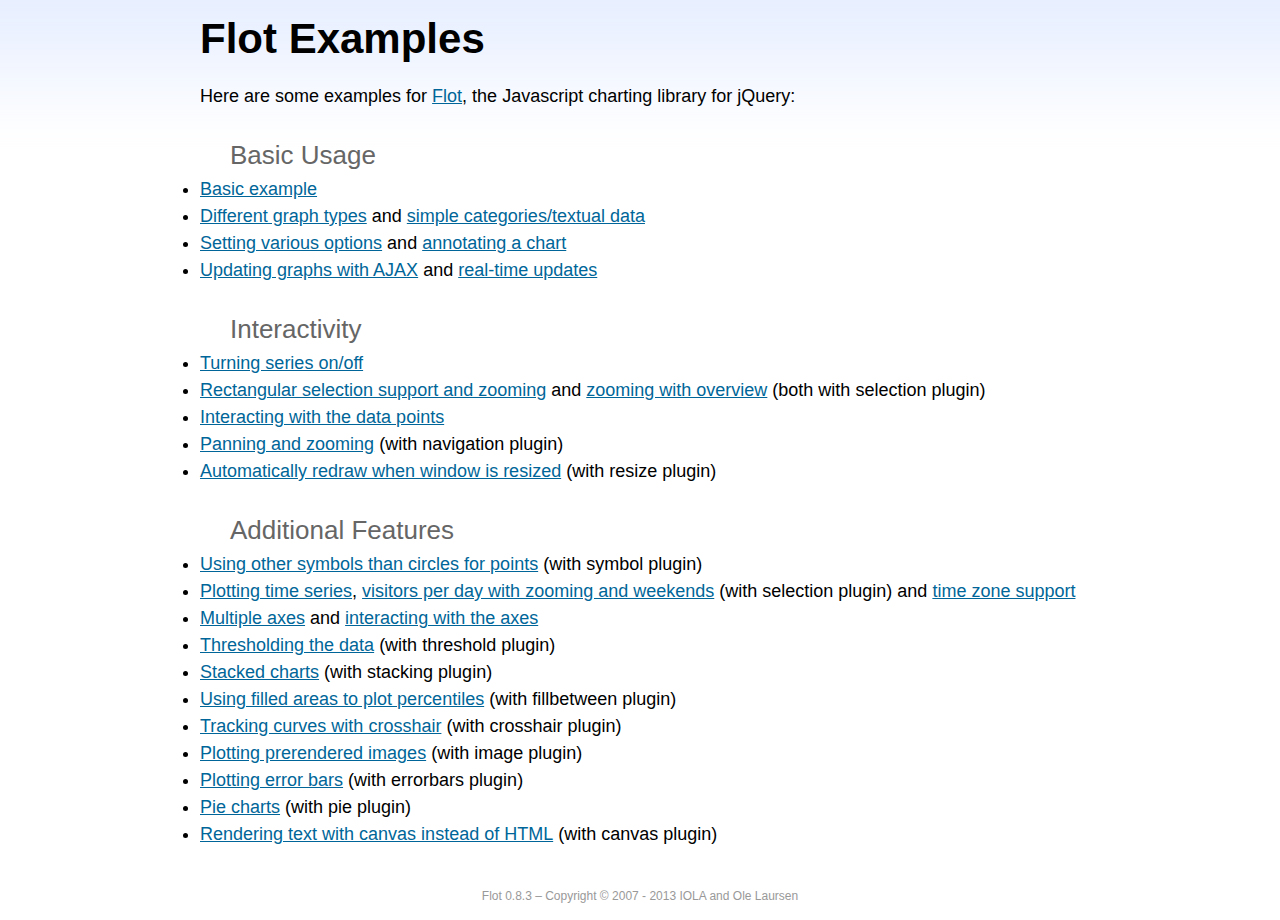
<file: mantenedor/bower_components/flot/examples/index.html>
<!DOCTYPE html PUBLIC "-//W3C//DTD HTML 4.01//EN" "http://www.w3.org/TR/html4/strict.dtd">
<html>
<head>
	<meta http-equiv="Content-Type" content="text/html; charset=utf-8">
	<title>Flot Examples</title>
	<link href="examples.css" rel="stylesheet" type="text/css">
	<style>

	h3 {
		margin-top: 30px;
		margin-bottom: 5px;
	}

	</style>
	<script language="javascript" type="text/javascript" src="../jquery.js"></script>
	<script language="javascript" type="text/javascript" src="../jquery.flot.js"></script>
	<script type="text/javascript">

	$(function() {

		// Add the Flot version string to the footer

		$("#footer").prepend("Flot " + $.plot.version + " &ndash; ");
	});

	</script>
</head>
<body>

	<div id="header">
		<h2>Flot Examples</h2>
	</div>

	<div id="content">

		<p>Here are some examples for <a href="http://www.flotcharts.org">Flot</a>, the Javascript charting library for jQuery:</p>

		<h3>Basic Usage</h3>

		<ul>
			<li><a href="basic-usage/index.html">Basic example</a></li>
			<li><a href="series-types/index.html">Different graph types</a> and <a href="categories/index.html">simple categories/textual data</a></li>
			<li><a href="basic-options/index.html">Setting various options</a> and <a href="annotating/index.html">annotating a chart</a></li>
			<li><a href="ajax/index.html">Updating graphs with AJAX</a> and <a href="realtime/index.html">real-time updates</a></li>
		</ul>

		<h3>Interactivity</h3>

		<ul>
			<li><a href="series-toggle/index.html">Turning series on/off</a></li>
			<li><a href="selection/index.html">Rectangular selection support and zooming</a> and <a href="zooming/index.html">zooming with overview</a> (both with selection plugin)</li>
			<li><a href="interacting/index.html">Interacting with the data points</a></li>
			<li><a href="navigate/index.html">Panning and zooming</a> (with navigation plugin)</li>
			<li><a href="resize/index.html">Automatically redraw when window is resized</a> (with resize plugin)</li>
		</ul>

		<h3>Additional Features</h3>

		<ul>
			<li><a href="symbols/index.html">Using other symbols than circles for points</a> (with symbol plugin)</li>
			<li><a href="axes-time/index.html">Plotting time series</a>, <a href="visitors/index.html">visitors per day with zooming and weekends</a> (with selection plugin) and <a href="axes-time-zones/index.html">time zone support</a></li>
			<li><a href="axes-multiple/index.html">Multiple axes</a> and <a href="axes-interacting/index.html">interacting with the axes</a></li>
			<li><a href="threshold/index.html">Thresholding the data</a> (with threshold plugin)</li>
			<li><a href="stacking/index.html">Stacked charts</a> (with stacking plugin)</li>
			<li><a href="percentiles/index.html">Using filled areas to plot percentiles</a> (with fillbetween plugin)</li>
			<li><a href="tracking/index.html">Tracking curves with crosshair</a> (with crosshair plugin)</li>
			<li><a href="image/index.html">Plotting prerendered images</a> (with image plugin)</li>
			<li><a href="series-errorbars/index.html">Plotting error bars</a> (with errorbars plugin)</li>
			<li><a href="series-pie/index.html">Pie charts</a> (with pie plugin)</li>
			<li><a href="canvas/index.html">Rendering text with canvas instead of HTML</a> (with canvas plugin)</li>
		</ul>

	</div>

	<div id="footer">
		Copyright &copy; 2007 - 2013 IOLA and Ole Laursen
	</div>

</body>
</html>
</file>
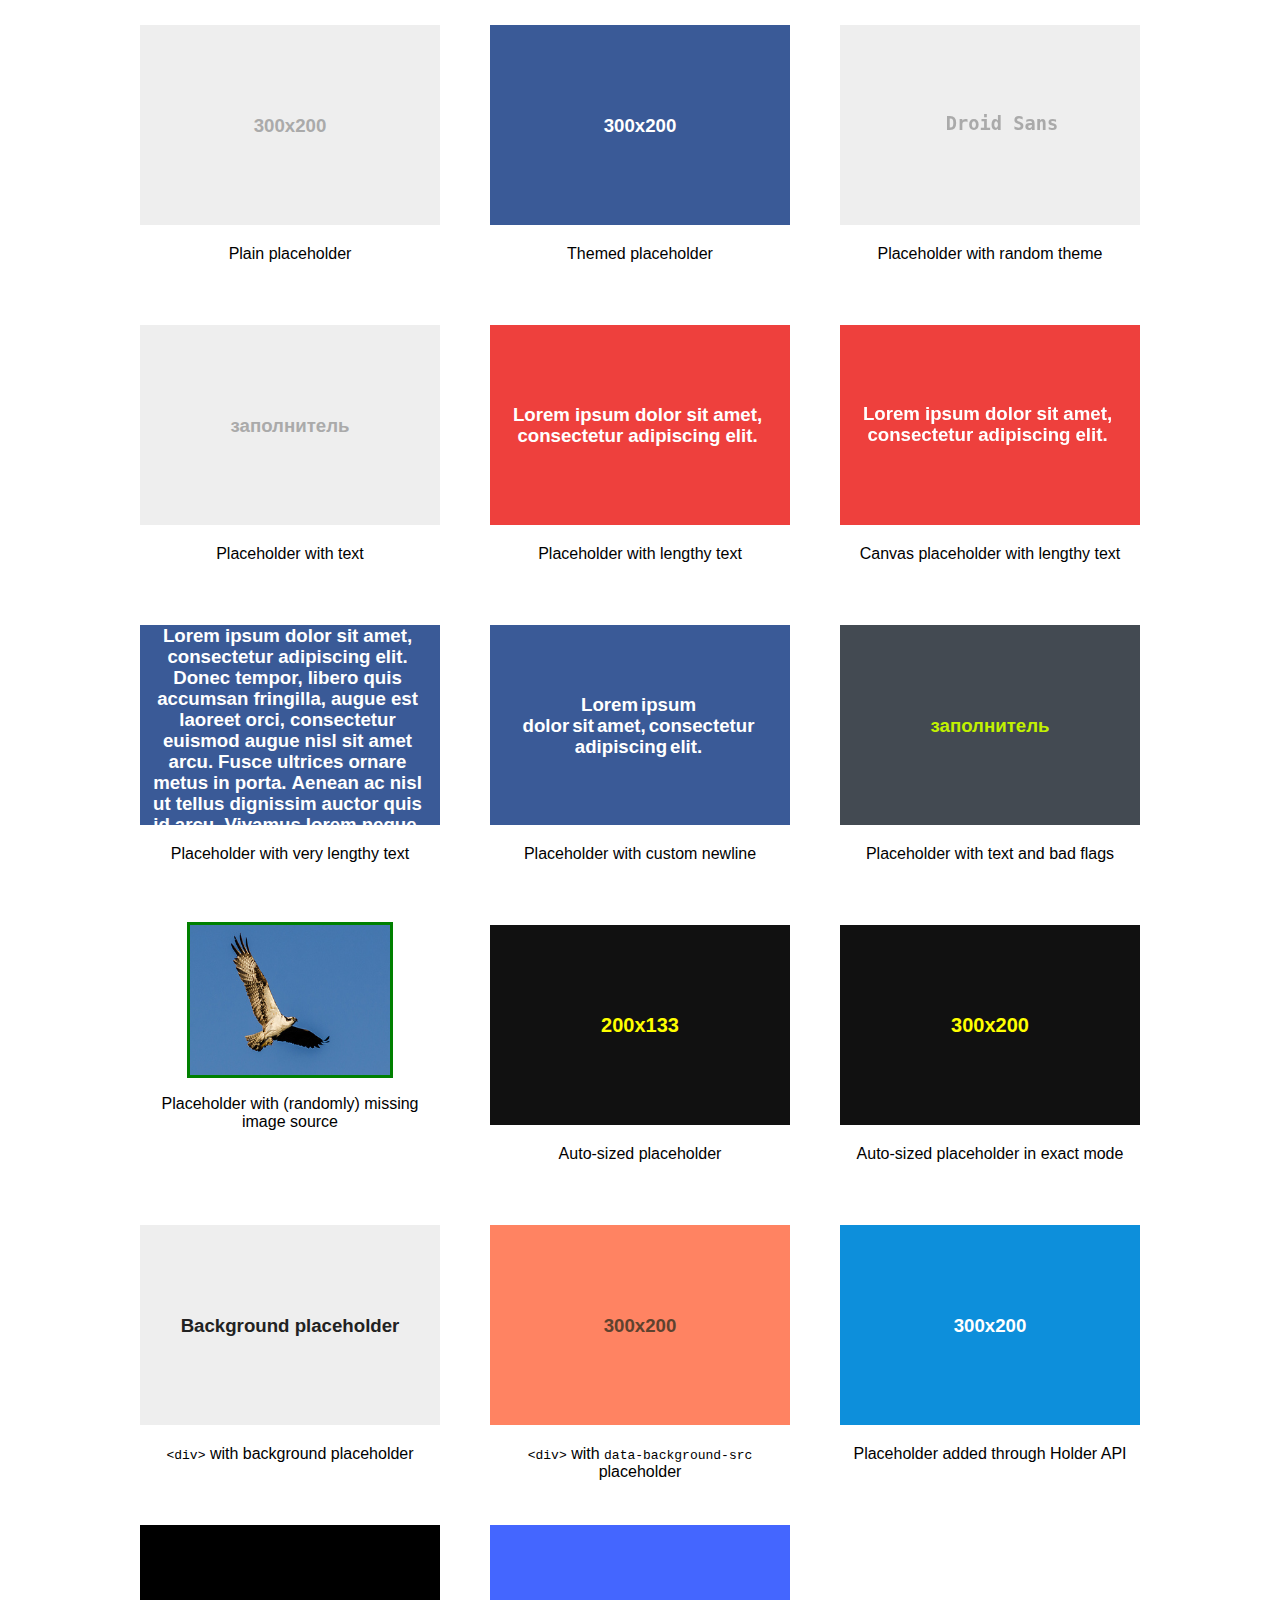
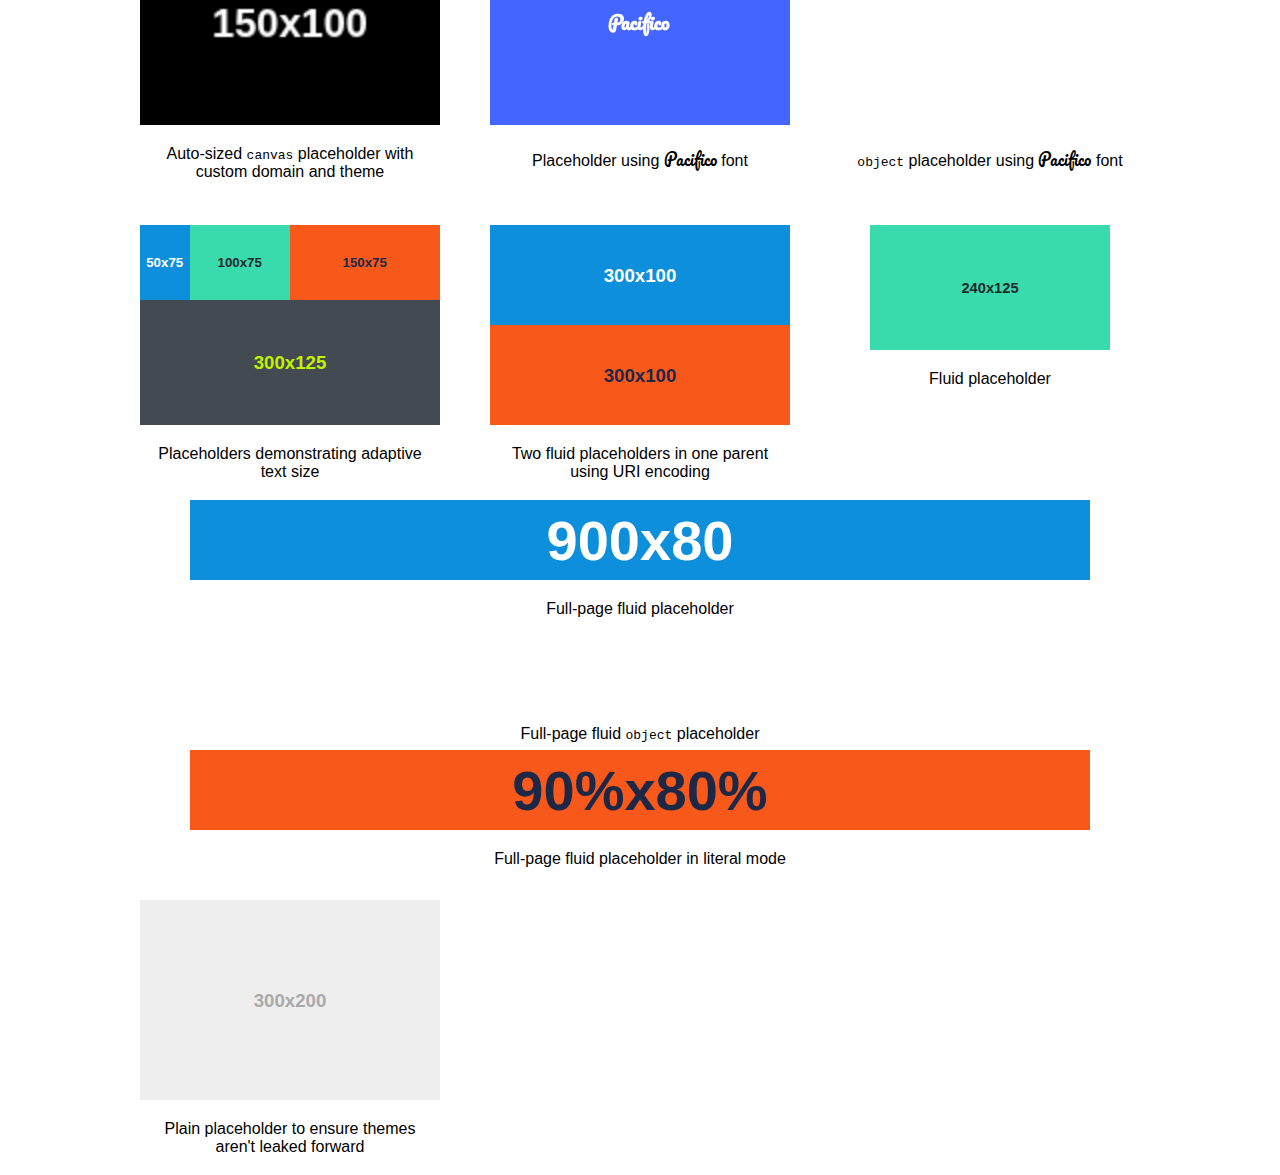
<file: mantenedor/bower_components/holderjs/test/index.html>
<!doctype html>
<html>
<head>
<title>Holder Testing</title>
<meta charset="utf-8">
<link rel="stylesheet" href="http://netdna.bootstrapcdn.com/font-awesome/4.1.0/css/font-awesome.min.css" class="holderjs">
<link href='http://fonts.googleapis.com/css?family=Pacifico' rel='stylesheet' type='text/css' class="holderjs">
<link href='http://fonts.googleapis.com/css?family=Raleway' rel='stylesheet' type='text/css' class='holderjs'>
<style>
	body {font-family:Arial,sans-serif;width:1050px;margin:0 auto}
	.thumb {width:300px;height:250px;margin:25px;float:left}
	.thumb img, .thumb .holderjs, .thumb object {display:block;margin:0 auto}
	.thumb .caption {padding:10px;text-align:center;margin-top:10px}
	.thumb.fullpage {float:none;clear:both;width:auto;height:100px;margin:25px}
	.autosize img {width:100%}
	#holder1 {background:url('?holder.js/300x200/text:Background%20placeholder/^eee:^222');width:300px;height:200px}
</style>
</head>
<body>

<div class="thumb">
	<img data-src="holder.js/300x200">
	<div class="caption">
		 Plain placeholder
	</div>
</div>
<div class="thumb">
	<img data-src="holder.js/300x200/social">
	<div class="caption">
		 Themed placeholder
	</div>
</div>
<div class="thumb">
	<img data-src="holder.js/300x200/random/font:Droid Sans/text:Droid Sans">
	<div class="caption">
		Placeholder with random theme
	</div>
</div>
<div class="thumb">
	<img data-src="holder.js/300x200/text:заполнитель">
	<div class="caption">
		 Placeholder with text
	</div>
</div>
<div class="thumb">
	<img data-src="holder.js/300x200/#EE403D:#FFFFFF/text:Lorem ipsum dolor sit amet, consectetur adipiscing elit.">
	<div class="caption">
		 Placeholder with lengthy text
	</div>
</div>
<div class="thumb">
	<img data-src="holder.canvas/300x200/#EE403D:#FFFFFF/text:Lorem ipsum dolor sit amet, consectetur adipiscing elit.">
	<div class="caption">
		Canvas placeholder with lengthy text
	</div>
</div>
<div class="thumb">
	<img data-src="holder.js/300x200/social/text:Lorem ipsum dolor sit amet, consectetur adipiscing elit. Donec tempor, libero quis accumsan fringilla, augue est laoreet orci, consectetur euismod augue nisl sit amet arcu. Fusce ultrices ornare metus in porta. Aenean ac nisl ut tellus dignissim auctor quis id arcu. Vivamus lorem neque, pulvinar non dictum vel, sagittis lobortis odio.">
	<div class="caption">
		 Placeholder with very lengthy text
	</div>
</div>
<div class="thumb">
	<img data-src="holder.js/300x200/social/text:Lorem ipsum   \n   dolor sit amet, consectetur adipiscing elit.">
	<div class="caption">
		 Placeholder with custom newline
	</div>
</div>
<div class="thumb">
	<img data-src="holder.js/300x200/randomrandom/hello:world/$$$$/%25%25%67/industrial/text:заполнитель">
	<div class="caption">
		 Placeholder with text and bad flags
	</div>
</div>
<div class="thumb">
	<script>
	var r = Math.random();
	if(r > 0.5){
	document.write('<img data-src="holder.js/200x150" src="missing.jpg" style="width:200px;height:150px;outline:solid 3px red">');
	}
	else{
	document.write('<img data-src="holder.js/200x150" src="image.jpg" style="width:200px;height:150px;outline:solid 3px green">');
	}
	</script>
	<div class="caption">
		Placeholder with (randomly) missing image source
	</div>
</div>
<div class="thumb">
	<div class="autosize">
		<img data-src="holder.js/200x133/#111:#ffff00/auto">
	</div>
	<div class="caption">
		 Auto-sized placeholder
	</div>
</div>
<div class="thumb">
	<div class="autosize">
		<img data-src="holder.js/200x133/#111:#ffff00/auto/textmode:exact">
	</div>
	<div class="caption">
		 Auto-sized placeholder in exact mode
	</div>
</div>
<div class="thumb">
	<div class="holderjs" id="holder1"></div>
	<div class="caption">
		<code>&lt;div&gt;</code> with background placeholder
	</div>
</div>
<div class="thumb">
	<div class="holderjs" style="width:300px;height:200px" data-background-src="?holder.js/300x200/#ff8362:#5e422e"></div>
	<div class="caption">
		<code>&lt;div&gt;</code> with <code>data-background-src</code> placeholder
	</div>
</div>

<div class="thumb">
	<div id="thumb1">
	</div>
	<div class="caption">
		 Placeholder added through Holder API
	</div>
</div>
<div class="thumb">
	<img data-src="custom.holder/150x100/custom/auto" style="width:300px;height:200px">
	<div class="caption">
		Auto-sized <code>canvas</code> placeholder with custom domain and theme
	</div>
</div>
<div class="thumb">
	<img data-src="holder.js/300x200/font:Pacifico/#4466ff:#fff/text:Pacifico">
	<div class="caption">
		 Placeholder using <span style="font-family:Pacifico">Pacifico</span> font</span>
	</div>
</div>
<div class="thumb">
	<object data="holder.js/300x200/font:Pacifico/#4466ff:#fff/text:Pacifico"></object>
	<div class="caption">
		<code>object</code> placeholder using <span style="font-family:Pacifico">Pacifico</span> font</span>
	</div>
</div>
<div class="thumb">
	<div style="overflow:hidden">
	<img data-src="holder.js/50x75/sky" style="float:left">
	<img data-src="holder.js/100x75/vine" style="float:left">
	<img data-src="holder.js/150x75/lava" style="float:left">
	</div>
	<div style="overflow:hidden">
	<img data-src="holder.js/300x125/industrial" style="float:left">
	</div>
<div class="caption">
		 Placeholders demonstrating adaptive text size
	</div>
</div>
<div class="thumb">
	<div style="height:200px">
<img data-src="holder.js/100%25x50%25/sky">
<img data-src="holder.js/100%25x50%25/lava">
</div>
<div class="caption">Two fluid placeholders in one parent using URI encoding</div>
</div>
<div class="thumb">
	<img data-src="holder.js/80%x50%/vine">
	<div class="caption">
		 Fluid placeholder
	</div>
</div>
<div class="fullpage thumb">
	<img data-src="holder.js/90%x80%/sky">
	<div class="caption">
		 Full-page fluid placeholder
	</div>
</div>
<div class="fullpage thumb">
	<object data-src="holder.js/90%x80%/vine"></object>
	<div class="caption">
		 Full-page fluid <code>object</code> placeholder
	</div>
</div>
<div class="fullpage thumb">
	<img data-src="holder.js/90%x80%/lava/textmode:literal">
	<div class="caption">
		 Full-page fluid placeholder in literal mode
	</div>
</div>
<div class="thumb">
	<img data-src="holder.js/300x200">
	<div class="caption">
		 Plain placeholder to ensure themes aren't leaked forward
	</div>
</div>

<script src="http://code.jquery.com/jquery-1.11.0.min.js"></script>
<script src="../holder.js"></script>
<!--
<script src="require.js" data-main="test.js"></script>
-->
<script>
Holder.add_image("holder.js/300x200/sky", "#thumb1").run();
Holder.add_theme("custom", {foreground: "#fff", background: "#000", size: 15}).run({
	domain: "custom.holder",
	use_canvas: true
})
Holder.add_theme("fontawesome", {foreground: "#00ccaa", background: "#002211", size: 12}).run({
	domain: "fontawesome.holder"
})
Holder.run({
	domain: "holder.canvas",
	use_canvas: true
});

</script>
</body>
</html>
</file>
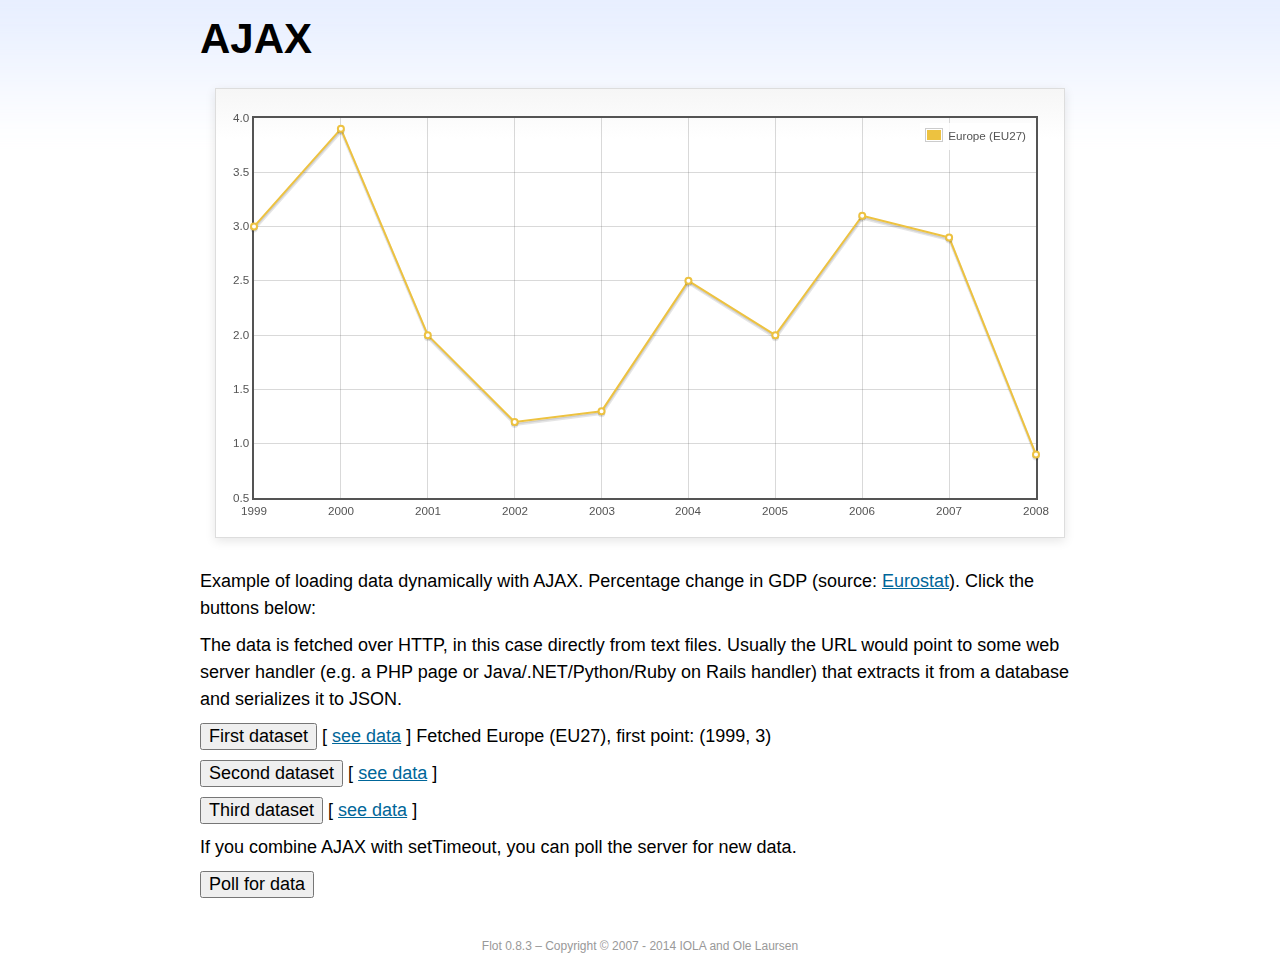
<file: mantenedor/bower_components/flot/examples/ajax/index.html>
<!DOCTYPE html PUBLIC "-//W3C//DTD HTML 4.01//EN" "http://www.w3.org/TR/html4/strict.dtd">
<html>
<head>
	<meta http-equiv="Content-Type" content="text/html; charset=utf-8">
	<title>Flot Examples: AJAX</title>
	<link href="../examples.css" rel="stylesheet" type="text/css">
	<!--[if lte IE 8]><script language="javascript" type="text/javascript" src="../../excanvas.min.js"></script><![endif]-->
	<script language="javascript" type="text/javascript" src="../../jquery.js"></script>
	<script language="javascript" type="text/javascript" src="../../jquery.flot.js"></script>
	<script type="text/javascript">

	$(function() {

		var options = {
			lines: {
				show: true
			},
			points: {
				show: true
			},
			xaxis: {
				tickDecimals: 0,
				tickSize: 1
			}
		};

		var data = [];

		$.plot("#placeholder", data, options);

		// Fetch one series, adding to what we already have

		var alreadyFetched = {};

		$("button.fetchSeries").click(function () {

			var button = $(this);

			// Find the URL in the link right next to us, then fetch the data

			var dataurl = button.siblings("a").attr("href");

			function onDataReceived(series) {

				// Extract the first coordinate pair; jQuery has parsed it, so
				// the data is now just an ordinary JavaScript object

				var firstcoordinate = "(" + series.data[0][0] + ", " + series.data[0][1] + ")";
				button.siblings("span").text("Fetched " + series.label + ", first point: " + firstcoordinate);

				// Push the new data onto our existing data array

				if (!alreadyFetched[series.label]) {
					alreadyFetched[series.label] = true;
					data.push(series);
				}

				$.plot("#placeholder", data, options);
			}

			$.ajax({
				url: dataurl,
				type: "GET",
				dataType: "json",
				success: onDataReceived
			});
		});

		// Initiate a recurring data update

		$("button.dataUpdate").click(function () {

			data = [];
			alreadyFetched = {};

			$.plot("#placeholder", data, options);

			var iteration = 0;

			function fetchData() {

				++iteration;

				function onDataReceived(series) {

					// Load all the data in one pass; if we only got partial
					// data we could merge it with what we already have.

					data = [ series ];
					$.plot("#placeholder", data, options);
				}

				// Normally we call the same URL - a script connected to a
				// database - but in this case we only have static example
				// files, so we need to modify the URL.

				$.ajax({
					url: "data-eu-gdp-growth-" + iteration + ".json",
					type: "GET",
					dataType: "json",
					success: onDataReceived
				});

				if (iteration < 5) {
					setTimeout(fetchData, 1000);
				} else {
					data = [];
					alreadyFetched = {};
				}
			}

			setTimeout(fetchData, 1000);
		});

		// Load the first series by default, so we don't have an empty plot

		$("button.fetchSeries:first").click();

		// Add the Flot version string to the footer

		$("#footer").prepend("Flot " + $.plot.version + " &ndash; ");
	});

	</script>
</head>
<body>

	<div id="header">
		<h2>AJAX</h2>
	</div>

	<div id="content">

		<div class="demo-container">
			<div id="placeholder" class="demo-placeholder"></div>
		</div>

		<p>Example of loading data dynamically with AJAX. Percentage change in GDP (source: <a href="http://epp.eurostat.ec.europa.eu/tgm/table.do?tab=table&init=1&plugin=1&language=en&pcode=tsieb020">Eurostat</a>). Click the buttons below:</p>

		<p>The data is fetched over HTTP, in this case directly from text files. Usually the URL would point to some web server handler (e.g. a PHP page or Java/.NET/Python/Ruby on Rails handler) that extracts it from a database and serializes it to JSON.</p>

		<p>
			<button class="fetchSeries">First dataset</button>
			[ <a href="data-eu-gdp-growth.json">see data</a> ]
			<span></span>
		</p>

		<p>
			<button class="fetchSeries">Second dataset</button>
			[ <a href="data-japan-gdp-growth.json">see data</a> ]
			<span></span>
		</p>

		<p>
			<button class="fetchSeries">Third dataset</button>
			[ <a href="data-usa-gdp-growth.json">see data</a> ]
			<span></span>
		</p>

		<p>If you combine AJAX with setTimeout, you can poll the server for new data.</p>

		<p>
			<button class="dataUpdate">Poll for data</button>
		</p>

	</div>

	<div id="footer">
		Copyright &copy; 2007 - 2014 IOLA and Ole Laursen
	</div>

</body>
</html>
</file>
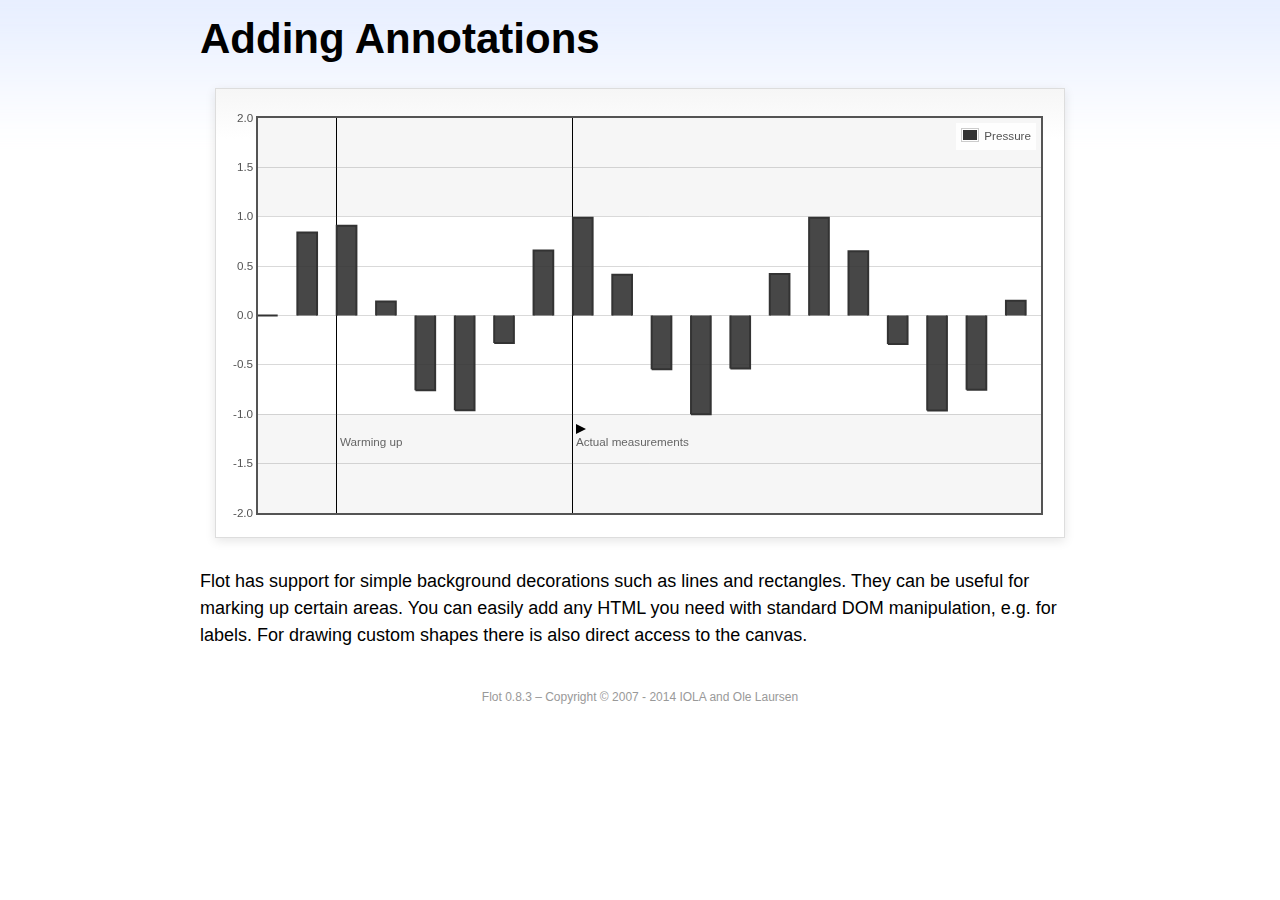
<file: mantenedor/bower_components/flot/examples/annotating/index.html>
<!DOCTYPE html PUBLIC "-//W3C//DTD HTML 4.01//EN" "http://www.w3.org/TR/html4/strict.dtd">
<html>
<head>
	<meta http-equiv="Content-Type" content="text/html; charset=utf-8">
	<title>Flot Examples: Adding Annotations</title>
	<link href="../examples.css" rel="stylesheet" type="text/css">
	<!--[if lte IE 8]><script language="javascript" type="text/javascript" src="../../excanvas.min.js"></script><![endif]-->
	<script language="javascript" type="text/javascript" src="../../jquery.js"></script>
	<script language="javascript" type="text/javascript" src="../../jquery.flot.js"></script>
	<script type="text/javascript">

	$(function() {

		var d1 = [];
		for (var i = 0; i < 20; ++i) {
			d1.push([i, Math.sin(i)]);
		}

		var data = [{ data: d1, label: "Pressure", color: "#333" }];

		var markings = [
			{ color: "#f6f6f6", yaxis: { from: 1 } },
			{ color: "#f6f6f6", yaxis: { to: -1 } },
			{ color: "#000", lineWidth: 1, xaxis: { from: 2, to: 2 } },
			{ color: "#000", lineWidth: 1, xaxis: { from: 8, to: 8 } }
		];

		var placeholder = $("#placeholder");

		var plot = $.plot(placeholder, data, {
			bars: { show: true, barWidth: 0.5, fill: 0.9 },
			xaxis: { ticks: [], autoscaleMargin: 0.02 },
			yaxis: { min: -2, max: 2 },
			grid: { markings: markings }
		});

		var o = plot.pointOffset({ x: 2, y: -1.2});

		// Append it to the placeholder that Flot already uses for positioning

		placeholder.append("<div style='position:absolute;left:" + (o.left + 4) + "px;top:" + o.top + "px;color:#666;font-size:smaller'>Warming up</div>");

		o = plot.pointOffset({ x: 8, y: -1.2});
		placeholder.append("<div style='position:absolute;left:" + (o.left + 4) + "px;top:" + o.top + "px;color:#666;font-size:smaller'>Actual measurements</div>");

		// Draw a little arrow on top of the last label to demonstrate canvas
		// drawing

		var ctx = plot.getCanvas().getContext("2d");
		ctx.beginPath();
		o.left += 4;
		ctx.moveTo(o.left, o.top);
		ctx.lineTo(o.left, o.top - 10);
		ctx.lineTo(o.left + 10, o.top - 5);
		ctx.lineTo(o.left, o.top);
		ctx.fillStyle = "#000";
		ctx.fill();

		// Add the Flot version string to the footer

		$("#footer").prepend("Flot " + $.plot.version + " &ndash; ");
	});

	</script>
</head>
<body>

	<div id="header">
		<h2>Adding Annotations</h2>
	</div>

	<div id="content">

		<div class="demo-container">
			<div id="placeholder" class="demo-placeholder"></div>
		</div>

		<p>Flot has support for simple background decorations such as lines and rectangles. They can be useful for marking up certain areas. You can easily add any HTML you need with standard DOM manipulation, e.g. for labels. For drawing custom shapes there is also direct access to the canvas.</p>

	</div>

	<div id="footer">
		Copyright &copy; 2007 - 2014 IOLA and Ole Laursen
	</div>

</body>
</html>
</file>
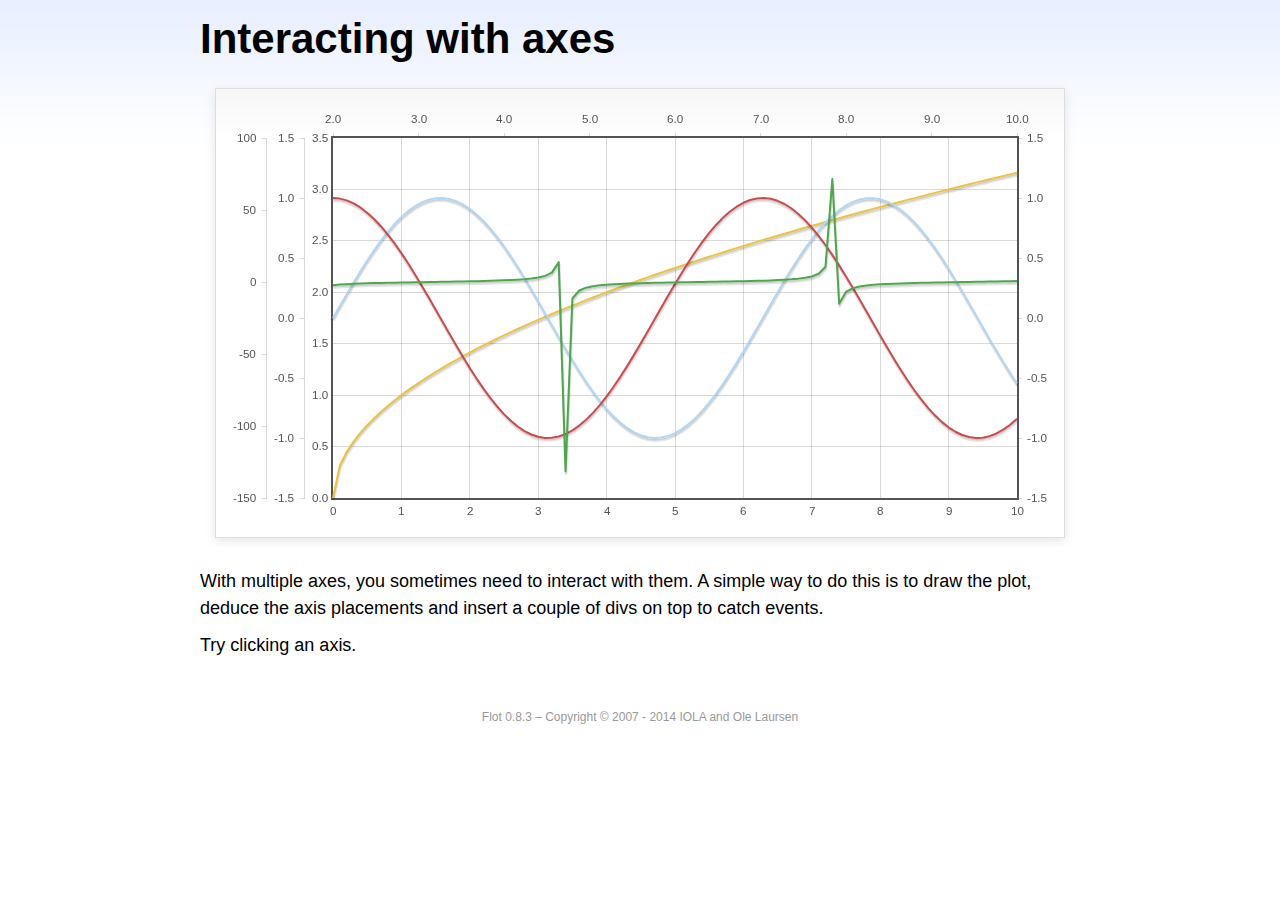
<file: mantenedor/bower_components/flot/examples/axes-interacting/index.html>
<!DOCTYPE html PUBLIC "-//W3C//DTD HTML 4.01//EN" "http://www.w3.org/TR/html4/strict.dtd">
<html>
<head>
	<meta http-equiv="Content-Type" content="text/html; charset=utf-8">
	<title>Flot Examples: Interacting with axes</title>
	<link href="../examples.css" rel="stylesheet" type="text/css">
	<!--[if lte IE 8]><script language="javascript" type="text/javascript" src="../../excanvas.min.js"></script><![endif]-->
	<script language="javascript" type="text/javascript" src="../../jquery.js"></script>
	<script language="javascript" type="text/javascript" src="../../jquery.flot.js"></script>
	<script type="text/javascript">

	$(function() {

		function generate(start, end, fn) {
			var res = [];
			for (var i = 0; i <= 100; ++i) {
				var x = start + i / 100 * (end - start);
				res.push([x, fn(x)]);
			}
			return res;
		}

		var data = [
			{ data: generate(0, 10, function (x) { return Math.sqrt(x);}), xaxis: 1, yaxis:1 },
			{ data: generate(0, 10, function (x) { return Math.sin(x);}), xaxis: 1, yaxis:2 },
			{ data: generate(0, 10, function (x) { return Math.cos(x);}), xaxis: 1, yaxis:3 },
			{ data: generate(2, 10, function (x) { return Math.tan(x);}), xaxis: 2, yaxis: 4 }
		];

		var plot = $.plot("#placeholder", data, {
			xaxes: [
				{ position: 'bottom' },
				{ position: 'top'}
			],
			yaxes: [
				{ position: 'left' },
				{ position: 'left' },
				{ position: 'right' },
				{ position: 'left' }
			]
		});

		// Create a div for each axis

		$.each(plot.getAxes(), function (i, axis) {
			if (!axis.show)
				return;

			var box = axis.box;

			$("<div class='axisTarget' style='position:absolute; left:" + box.left + "px; top:" + box.top + "px; width:" + box.width +  "px; height:" + box.height + "px'></div>")
				.data("axis.direction", axis.direction)
				.data("axis.n", axis.n)
				.css({ backgroundColor: "#f00", opacity: 0, cursor: "pointer" })
				.appendTo(plot.getPlaceholder())
				.hover(
					function () { $(this).css({ opacity: 0.10 }) },
					function () { $(this).css({ opacity: 0 }) }
				)
				.click(function () {
					$("#click").text("You clicked the " + axis.direction + axis.n + "axis!")
				});
		});

		// Add the Flot version string to the footer

		$("#footer").prepend("Flot " + $.plot.version + " &ndash; ");
	});

	</script>
</head>
<body>

	<div id="header">
		<h2>Interacting with axes</h2>
	</div>

	<div id="content">

		<div class="demo-container">
			<div id="placeholder" class="demo-placeholder"></div>
		</div>

		<p>With multiple axes, you sometimes need to interact with them. A simple way to do this is to draw the plot, deduce the axis placements and insert a couple of divs on top to catch events.</p>

		<p>Try clicking an axis.</p>

		<p id="click"></p>

	</div>

	<div id="footer">
		Copyright &copy; 2007 - 2014 IOLA and Ole Laursen
	</div>

</body>
</html>
</file>
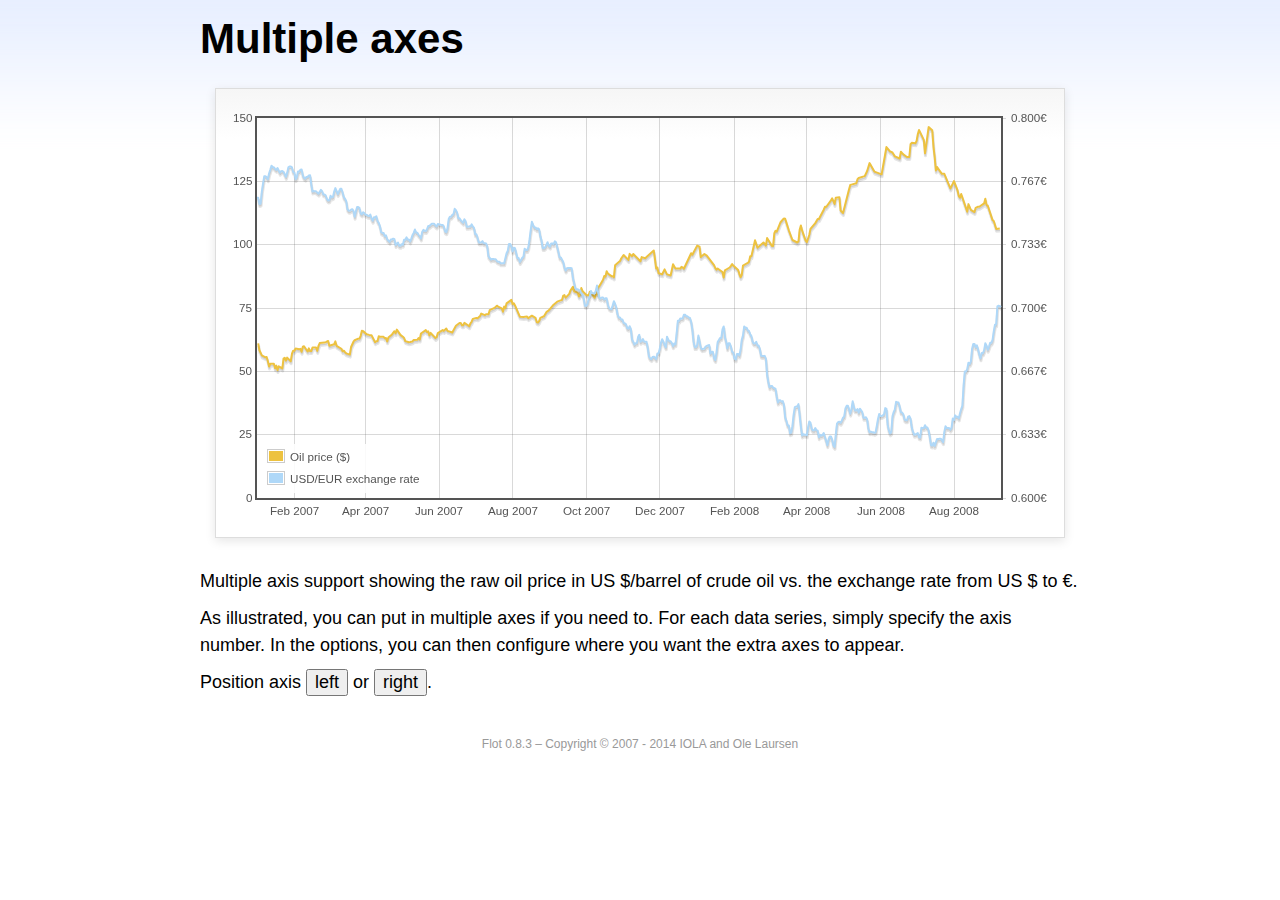
<file: mantenedor/bower_components/flot/examples/axes-multiple/index.html>
<!DOCTYPE html PUBLIC "-//W3C//DTD HTML 4.01//EN" "http://www.w3.org/TR/html4/strict.dtd">
<html>
<head>
	<meta http-equiv="Content-Type" content="text/html; charset=utf-8">
	<title>Flot Examples: Multiple Axes</title>
	<link href="../examples.css" rel="stylesheet" type="text/css">
	<!--[if lte IE 8]><script language="javascript" type="text/javascript" src="../../excanvas.min.js"></script><![endif]-->
	<script language="javascript" type="text/javascript" src="../../jquery.js"></script>
	<script language="javascript" type="text/javascript" src="../../jquery.flot.js"></script>
	<script language="javascript" type="text/javascript" src="../../jquery.flot.time.js"></script>
	<script type="text/javascript">

	$(function() {

		var oilprices = [[1167692400000,61.05], [1167778800000,58.32], [1167865200000,57.35], [1167951600000,56.31], [1168210800000,55.55], [1168297200000,55.64], [1168383600000,54.02], [1168470000000,51.88], [1168556400000,52.99], [1168815600000,52.99], [1168902000000,51.21], [1168988400000,52.24], [1169074800000,50.48], [1169161200000,51.99], [1169420400000,51.13], [1169506800000,55.04], [1169593200000,55.37], [1169679600000,54.23], [1169766000000,55.42], [1170025200000,54.01], [1170111600000,56.97], [1170198000000,58.14], [1170284400000,58.14], [1170370800000,59.02], [1170630000000,58.74], [1170716400000,58.88], [1170802800000,57.71], [1170889200000,59.71], [1170975600000,59.89], [1171234800000,57.81], [1171321200000,59.06], [1171407600000,58.00], [1171494000000,57.99], [1171580400000,59.39], [1171839600000,59.39], [1171926000000,58.07], [1172012400000,60.07], [1172098800000,61.14], [1172444400000,61.39], [1172530800000,61.46], [1172617200000,61.79], [1172703600000,62.00], [1172790000000,60.07], [1173135600000,60.69], [1173222000000,61.82], [1173308400000,60.05], [1173654000000,58.91], [1173740400000,57.93], [1173826800000,58.16], [1173913200000,57.55], [1173999600000,57.11], [1174258800000,56.59], [1174345200000,59.61], [1174518000000,61.69], [1174604400000,62.28], [1174860000000,62.91], [1174946400000,62.93], [1175032800000,64.03], [1175119200000,66.03], [1175205600000,65.87], [1175464800000,64.64], [1175637600000,64.38], [1175724000000,64.28], [1175810400000,64.28], [1176069600000,61.51], [1176156000000,61.89], [1176242400000,62.01], [1176328800000,63.85], [1176415200000,63.63], [1176674400000,63.61], [1176760800000,63.10], [1176847200000,63.13], [1176933600000,61.83], [1177020000000,63.38], [1177279200000,64.58], [1177452000000,65.84], [1177538400000,65.06], [1177624800000,66.46], [1177884000000,64.40], [1178056800000,63.68], [1178143200000,63.19], [1178229600000,61.93], [1178488800000,61.47], [1178575200000,61.55], [1178748000000,61.81], [1178834400000,62.37], [1179093600000,62.46], [1179180000000,63.17], [1179266400000,62.55], [1179352800000,64.94], [1179698400000,66.27], [1179784800000,65.50], [1179871200000,65.77], [1179957600000,64.18], [1180044000000,65.20], [1180389600000,63.15], [1180476000000,63.49], [1180562400000,65.08], [1180908000000,66.30], [1180994400000,65.96], [1181167200000,66.93], [1181253600000,65.98], [1181599200000,65.35], [1181685600000,66.26], [1181858400000,68.00], [1182117600000,69.09], [1182204000000,69.10], [1182290400000,68.19], [1182376800000,68.19], [1182463200000,69.14], [1182722400000,68.19], [1182808800000,67.77], [1182895200000,68.97], [1182981600000,69.57], [1183068000000,70.68], [1183327200000,71.09], [1183413600000,70.92], [1183586400000,71.81], [1183672800000,72.81], [1183932000000,72.19], [1184018400000,72.56], [1184191200000,72.50], [1184277600000,74.15], [1184623200000,75.05], [1184796000000,75.92], [1184882400000,75.57], [1185141600000,74.89], [1185228000000,73.56], [1185314400000,75.57], [1185400800000,74.95], [1185487200000,76.83], [1185832800000,78.21], [1185919200000,76.53], [1186005600000,76.86], [1186092000000,76.00], [1186437600000,71.59], [1186696800000,71.47], [1186956000000,71.62], [1187042400000,71.00], [1187301600000,71.98], [1187560800000,71.12], [1187647200000,69.47], [1187733600000,69.26], [1187820000000,69.83], [1187906400000,71.09], [1188165600000,71.73], [1188338400000,73.36], [1188511200000,74.04], [1188856800000,76.30], [1189116000000,77.49], [1189461600000,78.23], [1189548000000,79.91], [1189634400000,80.09], [1189720800000,79.10], [1189980000000,80.57], [1190066400000,81.93], [1190239200000,83.32], [1190325600000,81.62], [1190584800000,80.95], [1190671200000,79.53], [1190757600000,80.30], [1190844000000,82.88], [1190930400000,81.66], [1191189600000,80.24], [1191276000000,80.05], [1191362400000,79.94], [1191448800000,81.44], [1191535200000,81.22], [1191794400000,79.02], [1191880800000,80.26], [1191967200000,80.30], [1192053600000,83.08], [1192140000000,83.69], [1192399200000,86.13], [1192485600000,87.61], [1192572000000,87.40], [1192658400000,89.47], [1192744800000,88.60], [1193004000000,87.56], [1193090400000,87.56], [1193176800000,87.10], [1193263200000,91.86], [1193612400000,93.53], [1193698800000,94.53], [1193871600000,95.93], [1194217200000,93.98], [1194303600000,96.37], [1194476400000,95.46], [1194562800000,96.32], [1195081200000,93.43], [1195167600000,95.10], [1195426800000,94.64], [1195513200000,95.10], [1196031600000,97.70], [1196118000000,94.42], [1196204400000,90.62], [1196290800000,91.01], [1196377200000,88.71], [1196636400000,88.32], [1196809200000,90.23], [1196982000000,88.28], [1197241200000,87.86], [1197327600000,90.02], [1197414000000,92.25], [1197586800000,90.63], [1197846000000,90.63], [1197932400000,90.49], [1198018800000,91.24], [1198105200000,91.06], [1198191600000,90.49], [1198710000000,96.62], [1198796400000,96.00], [1199142000000,99.62], [1199314800000,99.18], [1199401200000,95.09], [1199660400000,96.33], [1199833200000,95.67], [1200351600000,91.90], [1200438000000,90.84], [1200524400000,90.13], [1200610800000,90.57], [1200956400000,89.21], [1201042800000,86.99], [1201129200000,89.85], [1201474800000,90.99], [1201561200000,91.64], [1201647600000,92.33], [1201734000000,91.75], [1202079600000,90.02], [1202166000000,88.41], [1202252400000,87.14], [1202338800000,88.11], [1202425200000,91.77], [1202770800000,92.78], [1202857200000,93.27], [1202943600000,95.46], [1203030000000,95.46], [1203289200000,101.74], [1203462000000,98.81], [1203894000000,100.88], [1204066800000,99.64], [1204153200000,102.59], [1204239600000,101.84], [1204498800000,99.52], [1204585200000,99.52], [1204671600000,104.52], [1204758000000,105.47], [1204844400000,105.15], [1205103600000,108.75], [1205276400000,109.92], [1205362800000,110.33], [1205449200000,110.21], [1205708400000,105.68], [1205967600000,101.84], [1206313200000,100.86], [1206399600000,101.22], [1206486000000,105.90], [1206572400000,107.58], [1206658800000,105.62], [1206914400000,101.58], [1207000800000,100.98], [1207173600000,103.83], [1207260000000,106.23], [1207605600000,108.50], [1207778400000,110.11], [1207864800000,110.14], [1208210400000,113.79], [1208296800000,114.93], [1208383200000,114.86], [1208728800000,117.48], [1208815200000,118.30], [1208988000000,116.06], [1209074400000,118.52], [1209333600000,118.75], [1209420000000,113.46], [1209592800000,112.52], [1210024800000,121.84], [1210111200000,123.53], [1210197600000,123.69], [1210543200000,124.23], [1210629600000,125.80], [1210716000000,126.29], [1211148000000,127.05], [1211320800000,129.07], [1211493600000,132.19], [1211839200000,128.85], [1212357600000,127.76], [1212703200000,138.54], [1212962400000,136.80], [1213135200000,136.38], [1213308000000,134.86], [1213653600000,134.01], [1213740000000,136.68], [1213912800000,135.65], [1214172000000,134.62], [1214258400000,134.62], [1214344800000,134.62], [1214431200000,139.64], [1214517600000,140.21], [1214776800000,140.00], [1214863200000,140.97], [1214949600000,143.57], [1215036000000,145.29], [1215381600000,141.37], [1215468000000,136.04], [1215727200000,146.40], [1215986400000,145.18], [1216072800000,138.74], [1216159200000,134.60], [1216245600000,129.29], [1216332000000,130.65], [1216677600000,127.95], [1216850400000,127.95], [1217282400000,122.19], [1217455200000,124.08], [1217541600000,125.10], [1217800800000,121.41], [1217887200000,119.17], [1217973600000,118.58], [1218060000000,120.02], [1218405600000,114.45], [1218492000000,113.01], [1218578400000,116.00], [1218751200000,113.77], [1219010400000,112.87], [1219096800000,114.53], [1219269600000,114.98], [1219356000000,114.98], [1219701600000,116.27], [1219788000000,118.15], [1219874400000,115.59], [1219960800000,115.46], [1220306400000,109.71], [1220392800000,109.35], [1220565600000,106.23], [1220824800000,106.34]];

		var exchangerates = [[1167606000000,0.7580], [1167692400000,0.7580], [1167778800000,0.75470], [1167865200000,0.75490], [1167951600000,0.76130], [1168038000000,0.76550], [1168124400000,0.76930], [1168210800000,0.76940], [1168297200000,0.76880], [1168383600000,0.76780], [1168470000000,0.77080], [1168556400000,0.77270], [1168642800000,0.77490], [1168729200000,0.77410], [1168815600000,0.77410], [1168902000000,0.77320], [1168988400000,0.77270], [1169074800000,0.77370], [1169161200000,0.77240], [1169247600000,0.77120], [1169334000000,0.7720], [1169420400000,0.77210], [1169506800000,0.77170], [1169593200000,0.77040], [1169679600000,0.7690], [1169766000000,0.77110], [1169852400000,0.7740], [1169938800000,0.77450], [1170025200000,0.77450], [1170111600000,0.7740], [1170198000000,0.77160], [1170284400000,0.77130], [1170370800000,0.76780], [1170457200000,0.76880], [1170543600000,0.77180], [1170630000000,0.77180], [1170716400000,0.77280], [1170802800000,0.77290], [1170889200000,0.76980], [1170975600000,0.76850], [1171062000000,0.76810], [1171148400000,0.7690], [1171234800000,0.7690], [1171321200000,0.76980], [1171407600000,0.76990], [1171494000000,0.76510], [1171580400000,0.76130], [1171666800000,0.76160], [1171753200000,0.76140], [1171839600000,0.76140], [1171926000000,0.76070], [1172012400000,0.76020], [1172098800000,0.76110], [1172185200000,0.76220], [1172271600000,0.76150], [1172358000000,0.75980], [1172444400000,0.75980], [1172530800000,0.75920], [1172617200000,0.75730], [1172703600000,0.75660], [1172790000000,0.75670], [1172876400000,0.75910], [1172962800000,0.75820], [1173049200000,0.75850], [1173135600000,0.76130], [1173222000000,0.76310], [1173308400000,0.76150], [1173394800000,0.760], [1173481200000,0.76130], [1173567600000,0.76270], [1173654000000,0.76270], [1173740400000,0.76080], [1173826800000,0.75830], [1173913200000,0.75750], [1173999600000,0.75620], [1174086000000,0.7520], [1174172400000,0.75120], [1174258800000,0.75120], [1174345200000,0.75170], [1174431600000,0.7520], [1174518000000,0.75110], [1174604400000,0.7480], [1174690800000,0.75090], [1174777200000,0.75310], [1174860000000,0.75310], [1174946400000,0.75270], [1175032800000,0.74980], [1175119200000,0.74930], [1175205600000,0.75040], [1175292000000,0.750], [1175378400000,0.74910], [1175464800000,0.74910], [1175551200000,0.74850], [1175637600000,0.74840], [1175724000000,0.74920], [1175810400000,0.74710], [1175896800000,0.74590], [1175983200000,0.74770], [1176069600000,0.74770], [1176156000000,0.74830], [1176242400000,0.74580], [1176328800000,0.74480], [1176415200000,0.7430], [1176501600000,0.73990], [1176588000000,0.73950], [1176674400000,0.73950], [1176760800000,0.73780], [1176847200000,0.73820], [1176933600000,0.73620], [1177020000000,0.73550], [1177106400000,0.73480], [1177192800000,0.73610], [1177279200000,0.73610], [1177365600000,0.73650], [1177452000000,0.73620], [1177538400000,0.73310], [1177624800000,0.73390], [1177711200000,0.73440], [1177797600000,0.73270], [1177884000000,0.73270], [1177970400000,0.73360], [1178056800000,0.73330], [1178143200000,0.73590], [1178229600000,0.73590], [1178316000000,0.73720], [1178402400000,0.7360], [1178488800000,0.7360], [1178575200000,0.7350], [1178661600000,0.73650], [1178748000000,0.73840], [1178834400000,0.73950], [1178920800000,0.74130], [1179007200000,0.73970], [1179093600000,0.73960], [1179180000000,0.73850], [1179266400000,0.73780], [1179352800000,0.73660], [1179439200000,0.740], [1179525600000,0.74110], [1179612000000,0.74060], [1179698400000,0.74050], [1179784800000,0.74140], [1179871200000,0.74310], [1179957600000,0.74310], [1180044000000,0.74380], [1180130400000,0.74430], [1180216800000,0.74430], [1180303200000,0.74430], [1180389600000,0.74340], [1180476000000,0.74290], [1180562400000,0.74420], [1180648800000,0.7440], [1180735200000,0.74390], [1180821600000,0.74370], [1180908000000,0.74370], [1180994400000,0.74290], [1181080800000,0.74030], [1181167200000,0.73990], [1181253600000,0.74180], [1181340000000,0.74680], [1181426400000,0.7480], [1181512800000,0.7480], [1181599200000,0.7490], [1181685600000,0.74940], [1181772000000,0.75220], [1181858400000,0.75150], [1181944800000,0.75020], [1182031200000,0.74720], [1182117600000,0.74720], [1182204000000,0.74620], [1182290400000,0.74550], [1182376800000,0.74490], [1182463200000,0.74670], [1182549600000,0.74580], [1182636000000,0.74270], [1182722400000,0.74270], [1182808800000,0.7430], [1182895200000,0.74290], [1182981600000,0.7440], [1183068000000,0.7430], [1183154400000,0.74220], [1183240800000,0.73880], [1183327200000,0.73880], [1183413600000,0.73690], [1183500000000,0.73450], [1183586400000,0.73450], [1183672800000,0.73450], [1183759200000,0.73520], [1183845600000,0.73410], [1183932000000,0.73410], [1184018400000,0.7340], [1184104800000,0.73240], [1184191200000,0.72720], [1184277600000,0.72640], [1184364000000,0.72550], [1184450400000,0.72580], [1184536800000,0.72580], [1184623200000,0.72560], [1184709600000,0.72570], [1184796000000,0.72470], [1184882400000,0.72430], [1184968800000,0.72440], [1185055200000,0.72350], [1185141600000,0.72350], [1185228000000,0.72350], [1185314400000,0.72350], [1185400800000,0.72620], [1185487200000,0.72880], [1185573600000,0.73010], [1185660000000,0.73370], [1185746400000,0.73370], [1185832800000,0.73240], [1185919200000,0.72970], [1186005600000,0.73170], [1186092000000,0.73150], [1186178400000,0.72880], [1186264800000,0.72630], [1186351200000,0.72630], [1186437600000,0.72420], [1186524000000,0.72530], [1186610400000,0.72640], [1186696800000,0.7270], [1186783200000,0.73120], [1186869600000,0.73050], [1186956000000,0.73050], [1187042400000,0.73180], [1187128800000,0.73580], [1187215200000,0.74090], [1187301600000,0.74540], [1187388000000,0.74370], [1187474400000,0.74240], [1187560800000,0.74240], [1187647200000,0.74150], [1187733600000,0.74190], [1187820000000,0.74140], [1187906400000,0.73770], [1187992800000,0.73550], [1188079200000,0.73150], [1188165600000,0.73150], [1188252000000,0.7320], [1188338400000,0.73320], [1188424800000,0.73460], [1188511200000,0.73280], [1188597600000,0.73230], [1188684000000,0.7340], [1188770400000,0.7340], [1188856800000,0.73360], [1188943200000,0.73510], [1189029600000,0.73460], [1189116000000,0.73210], [1189202400000,0.72940], [1189288800000,0.72660], [1189375200000,0.72660], [1189461600000,0.72540], [1189548000000,0.72420], [1189634400000,0.72130], [1189720800000,0.71970], [1189807200000,0.72090], [1189893600000,0.7210], [1189980000000,0.7210], [1190066400000,0.7210], [1190152800000,0.72090], [1190239200000,0.71590], [1190325600000,0.71330], [1190412000000,0.71050], [1190498400000,0.70990], [1190584800000,0.70990], [1190671200000,0.70930], [1190757600000,0.70930], [1190844000000,0.70760], [1190930400000,0.7070], [1191016800000,0.70490], [1191103200000,0.70120], [1191189600000,0.70110], [1191276000000,0.70190], [1191362400000,0.70460], [1191448800000,0.70630], [1191535200000,0.70890], [1191621600000,0.70770], [1191708000000,0.70770], [1191794400000,0.70770], [1191880800000,0.70910], [1191967200000,0.71180], [1192053600000,0.70790], [1192140000000,0.70530], [1192226400000,0.7050], [1192312800000,0.70550], [1192399200000,0.70550], [1192485600000,0.70450], [1192572000000,0.70510], [1192658400000,0.70510], [1192744800000,0.70170], [1192831200000,0.70], [1192917600000,0.69950], [1193004000000,0.69940], [1193090400000,0.70140], [1193176800000,0.70360], [1193263200000,0.70210], [1193349600000,0.70020], [1193436000000,0.69670], [1193522400000,0.6950], [1193612400000,0.6950], [1193698800000,0.69390], [1193785200000,0.6940], [1193871600000,0.69220], [1193958000000,0.69190], [1194044400000,0.69140], [1194130800000,0.68940], [1194217200000,0.68910], [1194303600000,0.69040], [1194390000000,0.6890], [1194476400000,0.68340], [1194562800000,0.68230], [1194649200000,0.68070], [1194735600000,0.68150], [1194822000000,0.68150], [1194908400000,0.68470], [1194994800000,0.68590], [1195081200000,0.68220], [1195167600000,0.68270], [1195254000000,0.68370], [1195340400000,0.68230], [1195426800000,0.68220], [1195513200000,0.68220], [1195599600000,0.67920], [1195686000000,0.67460], [1195772400000,0.67350], [1195858800000,0.67310], [1195945200000,0.67420], [1196031600000,0.67440], [1196118000000,0.67390], [1196204400000,0.67310], [1196290800000,0.67610], [1196377200000,0.67610], [1196463600000,0.67850], [1196550000000,0.68180], [1196636400000,0.68360], [1196722800000,0.68230], [1196809200000,0.68050], [1196895600000,0.67930], [1196982000000,0.68490], [1197068400000,0.68330], [1197154800000,0.68250], [1197241200000,0.68250], [1197327600000,0.68160], [1197414000000,0.67990], [1197500400000,0.68130], [1197586800000,0.68090], [1197673200000,0.68680], [1197759600000,0.69330], [1197846000000,0.69330], [1197932400000,0.69450], [1198018800000,0.69440], [1198105200000,0.69460], [1198191600000,0.69640], [1198278000000,0.69650], [1198364400000,0.69560], [1198450800000,0.69560], [1198537200000,0.6950], [1198623600000,0.69480], [1198710000000,0.69280], [1198796400000,0.68870], [1198882800000,0.68240], [1198969200000,0.67940], [1199055600000,0.67940], [1199142000000,0.68030], [1199228400000,0.68550], [1199314800000,0.68240], [1199401200000,0.67910], [1199487600000,0.67830], [1199574000000,0.67850], [1199660400000,0.67850], [1199746800000,0.67970], [1199833200000,0.680], [1199919600000,0.68030], [1200006000000,0.68050], [1200092400000,0.6760], [1200178800000,0.6770], [1200265200000,0.6770], [1200351600000,0.67360], [1200438000000,0.67260], [1200524400000,0.67640], [1200610800000,0.68210], [1200697200000,0.68310], [1200783600000,0.68420], [1200870000000,0.68420], [1200956400000,0.68870], [1201042800000,0.69030], [1201129200000,0.68480], [1201215600000,0.68240], [1201302000000,0.67880], [1201388400000,0.68140], [1201474800000,0.68140], [1201561200000,0.67970], [1201647600000,0.67690], [1201734000000,0.67650], [1201820400000,0.67330], [1201906800000,0.67290], [1201993200000,0.67580], [1202079600000,0.67580], [1202166000000,0.6750], [1202252400000,0.6780], [1202338800000,0.68330], [1202425200000,0.68560], [1202511600000,0.69030], [1202598000000,0.68960], [1202684400000,0.68960], [1202770800000,0.68820], [1202857200000,0.68790], [1202943600000,0.68620], [1203030000000,0.68520], [1203116400000,0.68230], [1203202800000,0.68130], [1203289200000,0.68130], [1203375600000,0.68220], [1203462000000,0.68020], [1203548400000,0.68020], [1203634800000,0.67840], [1203721200000,0.67480], [1203807600000,0.67470], [1203894000000,0.67470], [1203980400000,0.67480], [1204066800000,0.67330], [1204153200000,0.6650], [1204239600000,0.66110], [1204326000000,0.65830], [1204412400000,0.6590], [1204498800000,0.6590], [1204585200000,0.65810], [1204671600000,0.65780], [1204758000000,0.65740], [1204844400000,0.65320], [1204930800000,0.65020], [1205017200000,0.65140], [1205103600000,0.65140], [1205190000000,0.65070], [1205276400000,0.6510], [1205362800000,0.64890], [1205449200000,0.64240], [1205535600000,0.64060], [1205622000000,0.63820], [1205708400000,0.63820], [1205794800000,0.63410], [1205881200000,0.63440], [1205967600000,0.63780], [1206054000000,0.64390], [1206140400000,0.64780], [1206226800000,0.64810], [1206313200000,0.64810], [1206399600000,0.64940], [1206486000000,0.64380], [1206572400000,0.63770], [1206658800000,0.63290], [1206745200000,0.63360], [1206831600000,0.63330], [1206914400000,0.63330], [1207000800000,0.6330], [1207087200000,0.63710], [1207173600000,0.64030], [1207260000000,0.63960], [1207346400000,0.63640], [1207432800000,0.63560], [1207519200000,0.63560], [1207605600000,0.63680], [1207692000000,0.63570], [1207778400000,0.63540], [1207864800000,0.6320], [1207951200000,0.63320], [1208037600000,0.63280], [1208124000000,0.63310], [1208210400000,0.63420], [1208296800000,0.63210], [1208383200000,0.63020], [1208469600000,0.62780], [1208556000000,0.63080], [1208642400000,0.63240], [1208728800000,0.63240], [1208815200000,0.63070], [1208901600000,0.62770], [1208988000000,0.62690], [1209074400000,0.63350], [1209160800000,0.63920], [1209247200000,0.640], [1209333600000,0.64010], [1209420000000,0.63960], [1209506400000,0.64070], [1209592800000,0.64230], [1209679200000,0.64290], [1209765600000,0.64720], [1209852000000,0.64850], [1209938400000,0.64860], [1210024800000,0.64670], [1210111200000,0.64440], [1210197600000,0.64670], [1210284000000,0.65090], [1210370400000,0.64780], [1210456800000,0.64610], [1210543200000,0.64610], [1210629600000,0.64680], [1210716000000,0.64490], [1210802400000,0.6470], [1210888800000,0.64610], [1210975200000,0.64520], [1211061600000,0.64220], [1211148000000,0.64220], [1211234400000,0.64250], [1211320800000,0.64140], [1211407200000,0.63660], [1211493600000,0.63460], [1211580000000,0.6350], [1211666400000,0.63460], [1211752800000,0.63460], [1211839200000,0.63430], [1211925600000,0.63460], [1212012000000,0.63790], [1212098400000,0.64160], [1212184800000,0.64420], [1212271200000,0.64310], [1212357600000,0.64310], [1212444000000,0.64350], [1212530400000,0.6440], [1212616800000,0.64730], [1212703200000,0.64690], [1212789600000,0.63860], [1212876000000,0.63560], [1212962400000,0.6340], [1213048800000,0.63460], [1213135200000,0.6430], [1213221600000,0.64520], [1213308000000,0.64670], [1213394400000,0.65060], [1213480800000,0.65040], [1213567200000,0.65030], [1213653600000,0.64810], [1213740000000,0.64510], [1213826400000,0.6450], [1213912800000,0.64410], [1213999200000,0.64140], [1214085600000,0.64090], [1214172000000,0.64090], [1214258400000,0.64280], [1214344800000,0.64310], [1214431200000,0.64180], [1214517600000,0.63710], [1214604000000,0.63490], [1214690400000,0.63330], [1214776800000,0.63340], [1214863200000,0.63380], [1214949600000,0.63420], [1215036000000,0.6320], [1215122400000,0.63180], [1215208800000,0.6370], [1215295200000,0.63680], [1215381600000,0.63680], [1215468000000,0.63830], [1215554400000,0.63710], [1215640800000,0.63710], [1215727200000,0.63550], [1215813600000,0.6320], [1215900000000,0.62770], [1215986400000,0.62760], [1216072800000,0.62910], [1216159200000,0.62740], [1216245600000,0.62930], [1216332000000,0.63110], [1216418400000,0.6310], [1216504800000,0.63120], [1216591200000,0.63120], [1216677600000,0.63040], [1216764000000,0.62940], [1216850400000,0.63480], [1216936800000,0.63780], [1217023200000,0.63680], [1217109600000,0.63680], [1217196000000,0.63680], [1217282400000,0.6360], [1217368800000,0.6370], [1217455200000,0.64180], [1217541600000,0.64110], [1217628000000,0.64350], [1217714400000,0.64270], [1217800800000,0.64270], [1217887200000,0.64190], [1217973600000,0.64460], [1218060000000,0.64680], [1218146400000,0.64870], [1218232800000,0.65940], [1218319200000,0.66660], [1218405600000,0.66660], [1218492000000,0.66780], [1218578400000,0.67120], [1218664800000,0.67050], [1218751200000,0.67180], [1218837600000,0.67840], [1218924000000,0.68110], [1219010400000,0.68110], [1219096800000,0.67940], [1219183200000,0.68040], [1219269600000,0.67810], [1219356000000,0.67560], [1219442400000,0.67350], [1219528800000,0.67630], [1219615200000,0.67620], [1219701600000,0.67770], [1219788000000,0.68150], [1219874400000,0.68020], [1219960800000,0.6780], [1220047200000,0.67960], [1220133600000,0.68170], [1220220000000,0.68170], [1220306400000,0.68320], [1220392800000,0.68770], [1220479200000,0.69120], [1220565600000,0.69140], [1220652000000,0.70090], [1220738400000,0.70120], [1220824800000,0.7010], [1220911200000,0.70050]];

		function euroFormatter(v, axis) {
			return v.toFixed(axis.tickDecimals) + "€";
		}

		function doPlot(position) {
			$.plot("#placeholder", [
				{ data: oilprices, label: "Oil price ($)" },
				{ data: exchangerates, label: "USD/EUR exchange rate", yaxis: 2 }
			], {
				xaxes: [ { mode: "time" } ],
				yaxes: [ { min: 0 }, {
					// align if we are to the right
					alignTicksWithAxis: position == "right" ? 1 : null,
					position: position,
					tickFormatter: euroFormatter
				} ],
				legend: { position: "sw" }
			});
		}

		doPlot("right");

		$("button").click(function () {
			doPlot($(this).text());
		});

		// Add the Flot version string to the footer

		$("#footer").prepend("Flot " + $.plot.version + " &ndash; ");
	});

	</script>
</head>
<body>

	<div id="header">
		<h2>Multiple axes</h2>
	</div>

	<div id="content">

		<div class="demo-container">
			<div id="placeholder" class="demo-placeholder"></div>
		</div>

		<p>Multiple axis support showing the raw oil price in US $/barrel of crude oil vs. the exchange rate from US $ to €.</p>

		<p>As illustrated, you can put in multiple axes if you need to. For each data series, simply specify the axis number. In the options, you can then configure where you want the extra axes to appear.</p>

		<p>Position axis <button>left</button> or <button>right</button>.</p>

	</div>

	<div id="footer">
		Copyright &copy; 2007 - 2014 IOLA and Ole Laursen
	</div>

</body>
</html>
</file>
<file: mantenedor/bower_components/flot/examples/examples.css>
* {	padding: 0; margin: 0; vertical-align: top; }

body {
	background: url(background.png) repeat-x;
	font: 18px/1.5em "proxima-nova", Helvetica, Arial, sans-serif;
}

a {	color: #069; }
a:hover { color: #28b; }

h2 {
	margin-top: 15px;
	font: normal 32px "omnes-pro", Helvetica, Arial, sans-serif;
}

h3 {
	margin-left: 30px;
	font: normal 26px "omnes-pro", Helvetica, Arial, sans-serif;
	color: #666;
}

p {
	margin-top: 10px;
}

button {
	font-size: 18px;
	padding: 1px 7px;
}

input {
	font-size: 18px;
}

input[type=checkbox] {
	margin: 7px;
}

#header {
	position: relative;
	width: 900px;
	margin: auto;
}

#header h2 {
	margin-left: 10px;
	vertical-align: middle;
	font-size: 42px;
	font-weight: bold;
	text-decoration: none;
	color: #000;
}

#content {
	width: 880px;
	margin: 0 auto;
	padding: 10px;
}

#footer {
	margin-top: 25px;
	margin-bottom: 10px;
	text-align: center;
	font-size: 12px;
	color: #999;
}

.demo-container {
	box-sizing: border-box;
	width: 850px;
	height: 450px;
	padding: 20px 15px 15px 15px;
	margin: 15px auto 30px auto;
	border: 1px solid #ddd;
	background: #fff;
	background: linear-gradient(#f6f6f6 0, #fff 50px);
	background: -o-linear-gradient(#f6f6f6 0, #fff 50px);
	background: -ms-linear-gradient(#f6f6f6 0, #fff 50px);
	background: -moz-linear-gradient(#f6f6f6 0, #fff 50px);
	background: -webkit-linear-gradient(#f6f6f6 0, #fff 50px);
	box-shadow: 0 3px 10px rgba(0,0,0,0.15);
	-o-box-shadow: 0 3px 10px rgba(0,0,0,0.1);
	-ms-box-shadow: 0 3px 10px rgba(0,0,0,0.1);
	-moz-box-shadow: 0 3px 10px rgba(0,0,0,0.1);
	-webkit-box-shadow: 0 3px 10px rgba(0,0,0,0.1);
}

.demo-placeholder {
	width: 100%;
	height: 100%;
	font-size: 14px;
	line-height: 1.2em;
}

.legend table {
	border-spacing: 5px;
}
</file>
